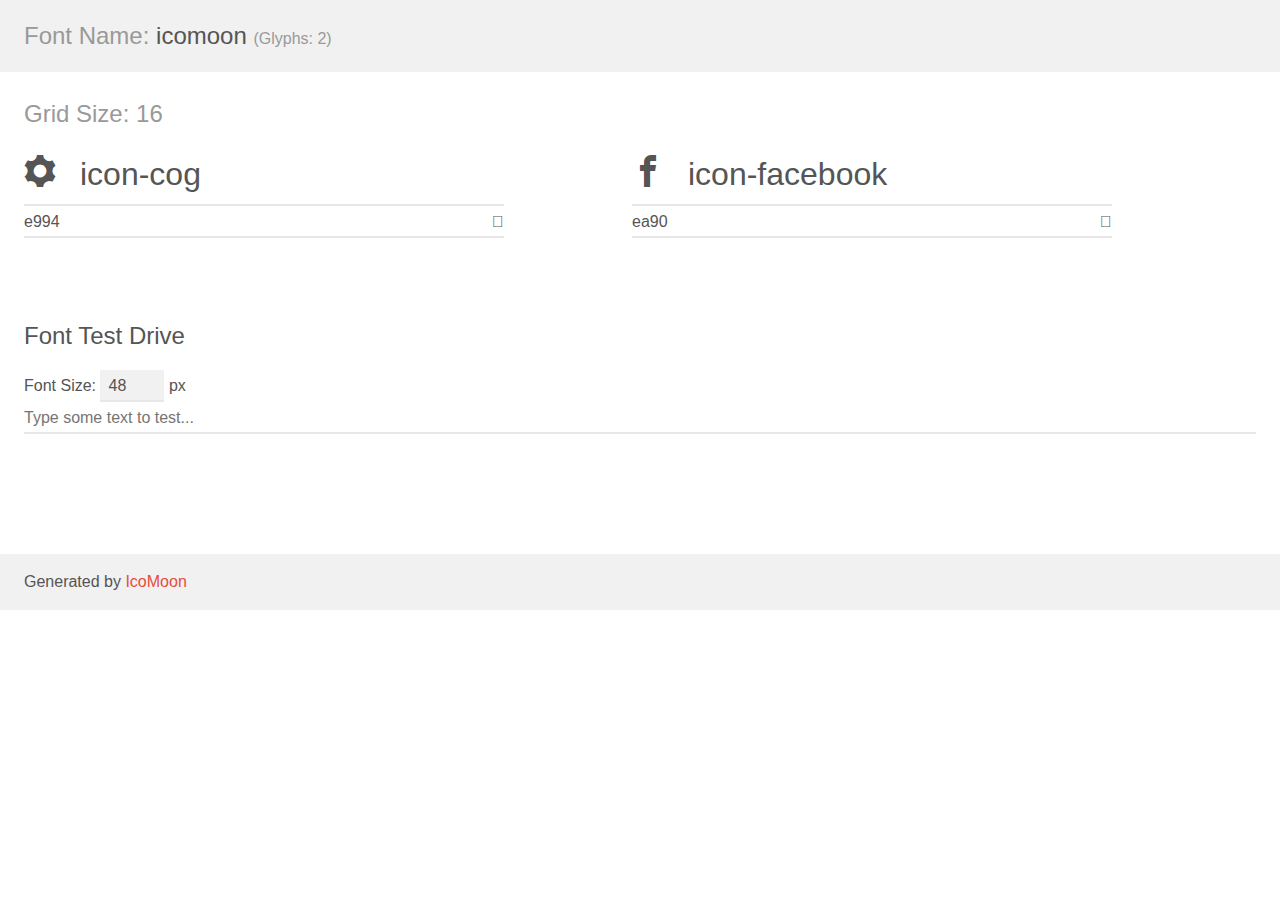
<file: icomoon/demo.html>
<!doctype html>
<html>
<head>
    <meta charset="utf-8">
    <title>IcoMoon Demo</title>
    <meta name="description" content="An Icon Font Generated By IcoMoon.io">
    <meta name="viewport" content="width=device-width, initial-scale=1">
    <link rel="stylesheet" href="demo-files/demo.css">
    <link rel="stylesheet" href="style.css"></head>
<body>
    <div class="bgc1 clearfix">
        <h1 class="mhmm mvm"><span class="fgc1">Font Name:</span> icomoon <small class="fgc1">(Glyphs:&nbsp;2)</small></h1>
    </div>
    <div class="clearfix mhl ptl">
        <h1 class="mvm mtn fgc1">Grid Size: 16</h1>
        <div class="glyph fs1">
            <div class="clearfix bshadow0 pbs">
                <span class="icon-cog">
                
                </span>
                <span class="mls"> icon-cog</span>
            </div>
            <fieldset class="fs0 size1of1 clearfix hidden-false">
                <input type="text" readonly value="e994" class="unit size1of2" />
                <input type="text" maxlength="1" readonly value="&#xe994;" class="unitRight size1of2 talign-right" />
            </fieldset>
            <div class="fs0 bshadow0 clearfix hidden-true">
                <span class="unit pvs fgc1">liga: </span>
                <input type="text" readonly value="cog, gear" class="liga unitRight" />
            </div>
        </div>
        <div class="glyph fs1">
            <div class="clearfix bshadow0 pbs">
                <span class="icon-facebook">
                
                </span>
                <span class="mls"> icon-facebook</span>
            </div>
            <fieldset class="fs0 size1of1 clearfix hidden-false">
                <input type="text" readonly value="ea90" class="unit size1of2" />
                <input type="text" maxlength="1" readonly value="&#xea90;" class="unitRight size1of2 talign-right" />
            </fieldset>
            <div class="fs0 bshadow0 clearfix hidden-true">
                <span class="unit pvs fgc1">liga: </span>
                <input type="text" readonly value="facebook, brand10" class="liga unitRight" />
            </div>
        </div>
    </div>

    <!--[if gt IE 8]><!-->
    <div class="mhl clearfix mbl">
        <h1>Font Test Drive</h1>
        <label>
            Font Size: <input id="fontSize" type="number" class="textbox0 mbm"
            min="8" value="48" />
            px
        </label>
        <input id="testText" type="text" class="phl size1of1 mvl"
        placeholder="Type some text to test..." value=""/>
        <div id="testDrive" class="icon-">&nbsp;
        </div>
    </div>
    <!--<![endif]-->
    <div class="bgc1 clearfix">
        <p class="mhl">Generated by <a href="https://icomoon.io/app">IcoMoon</a></p>
    </div>

    <script src="demo-files/demo.js"></script>
</body>
</html>
</file>
<file: icomoon/demo-files/demo.css>
body {
  padding: 0;
  margin: 0;
  font-family: sans-serif;
  font-size: 1em;
  line-height: 1.5;
  color: #555;
  background: #fff;
}
h1 {
  font-size: 1.5em;
  font-weight: normal;
}
small {
  font-size: .66666667em;
}
a {
  color: #e74c3c;
  text-decoration: none;
}
a:hover, a:focus {
  box-shadow: 0 1px #e74c3c;
}
.bshadow0, input {
  box-shadow: inset 0 -2px #e7e7e7;
}
input:hover {
  box-shadow: inset 0 -2px #ccc;
}
input, fieldset {
  font-family: sans-serif;
  font-size: 1em;
  margin: 0;
  padding: 0;
  border: 0;
}
input {
  color: inherit;
  line-height: 1.5;
  height: 1.5em;
  padding: .25em 0;
}
input:focus {
  outline: none;
  box-shadow: inset 0 -2px #449fdb;
}
.glyph {
  font-size: 16px;
  width: 15em;
  padding-bottom: 1em;
  margin-right: 4em;
  margin-bottom: 1em;
  float: left;
  overflow: hidden;
}
.liga {
  width: 80%;
  width: calc(100% - 2.5em);
}
.talign-right {
  text-align: right;
}
.talign-center {
  text-align: center;
}
.bgc1 {
  background: #f1f1f1;
}
.fgc1 {
  color: #999;
}
.fgc0 {
  color: #000;
}
p {
  margin-top: 1em;
  margin-bottom: 1em;
}
.mvm {
  margin-top: .75em;
  margin-bottom: .75em;
}
.mtn {
  margin-top: 0;
}
.mtl, .mal {
  margin-top: 1.5em;
}
.mbl, .mal {
  margin-bottom: 1.5em;
}
.mal, .mhl {
  margin-left: 1.5em;
  margin-right: 1.5em;
}
.mhmm {
  margin-left: 1em;
  margin-right: 1em;
}
.mls {
  margin-left: .25em;
}
.ptl {
  padding-top: 1.5em;
}
.pbs, .pvs {
  padding-bottom: .25em;
}
.pvs, .pts {
  padding-top: .25em;
}
.unit {
  float: left;
}
.unitRight {
  float: right;
}
.size1of2 {
  width: 50%;
}
.size1of1 {
  width: 100%;
}
.clearfix:before, .clearfix:after {
  content: " ";
  display: table;
}
.clearfix:after {
  clear: both;
}
.hidden-true {
  display: none;
}
.textbox0 {
  width: 3em;
  background: #f1f1f1;
  padding: .25em .5em;
  line-height: 1.5;
  height: 1.5em;
}
#testDrive {
  display: block;
  padding-top: 24px;
  line-height: 1.5;
}
.fs0 {
  font-size: 16px;
}
.fs1 {
  font-size: 32px;
}
</file>
<file: icomoon/style.css>
@font-face {
  font-family: 'icomoon';
  src:  url('fonts/icomoon.eot?x8phcv');
  src:  url('fonts/icomoon.eot?x8phcv#iefix') format('embedded-opentype'),
    url('fonts/icomoon.ttf?x8phcv') format('truetype'),
    url('fonts/icomoon.woff?x8phcv') format('woff'),
    url('fonts/icomoon.svg?x8phcv#icomoon') format('svg');
  font-weight: normal;
  font-style: normal;
}

[class^="icon-"], [class*=" icon-"] {
  /* use !important to prevent issues with browser extensions that change fonts */
  font-family: 'icomoon' !important;
  speak: none;
  font-style: normal;
  font-weight: normal;
  font-variant: normal;
  text-transform: none;
  line-height: 1;

  /* Better Font Rendering =========== */
  -webkit-font-smoothing: antialiased;
  -moz-osx-font-smoothing: grayscale;
}

.icon-cog:before {
  content: "\e994";
}
.icon-facebook:before {
  content: "\ea90";
}
</file>
